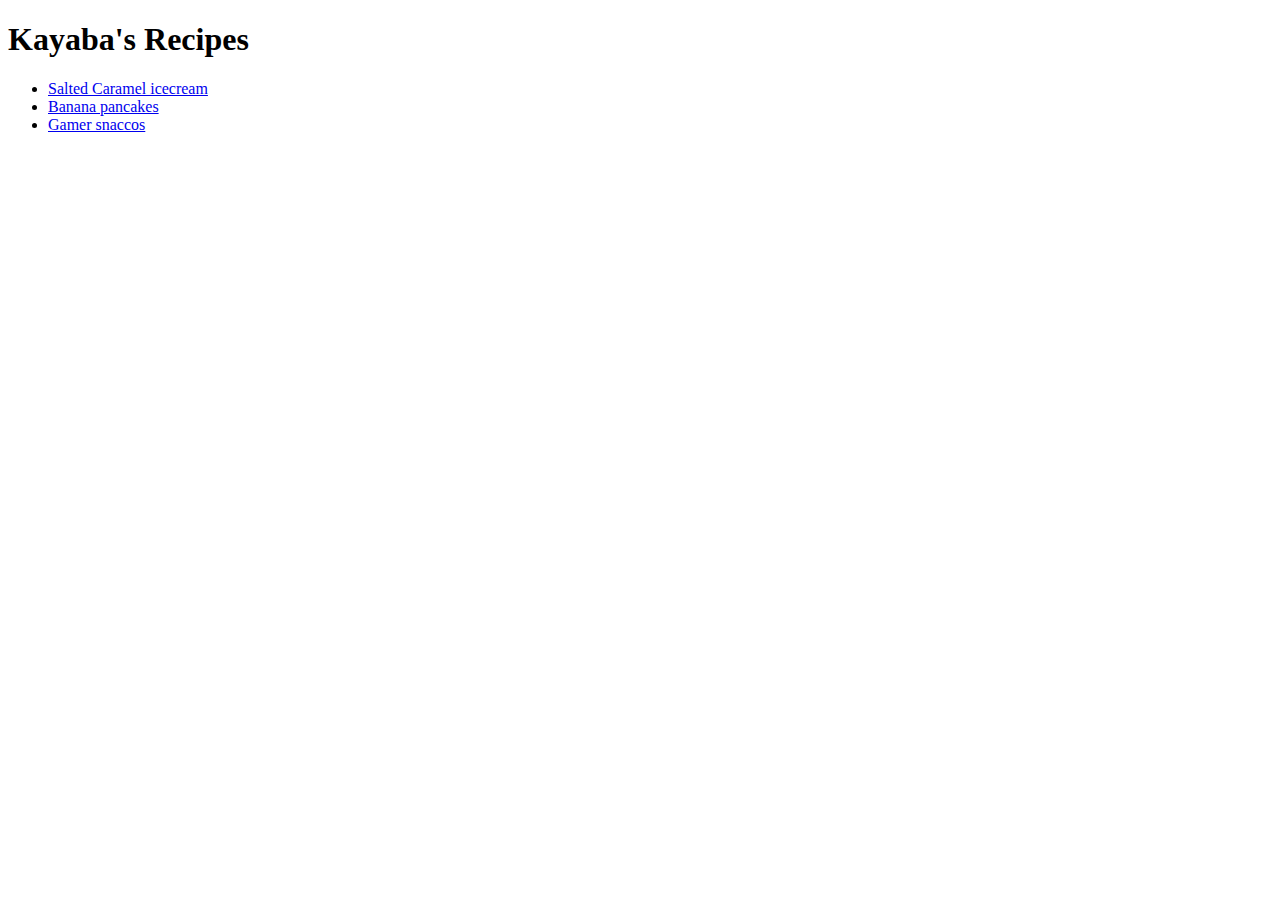
<file: index.html>
<!DOCTYPE html>
<html lang="en">
<head>
    <meta charset="UTF-8">
    <meta http-equiv="X-UA-Compatible" content="IE=edge">
    <meta name="viewport" content="width=device-width, initial-scale=1.0">
    <link rel=""stylesheet" href="styles.css">
    <title>Kayaba's Recipes</title>
</head>
<body>
    <h1>Kayaba's Recipes</h1>
    <ul>
        <li><a href="recipes/salt-cara-ice.html">Salted Caramel icecream</a></li>
        <li><a href="recipes/banana-pancakes.html">Banana pancakes</a></li>
        <li><a href="recipes/video-game-snaccos.html">Gamer snaccos</a></li>
    </ul>
    
</body>
</html>
</file>
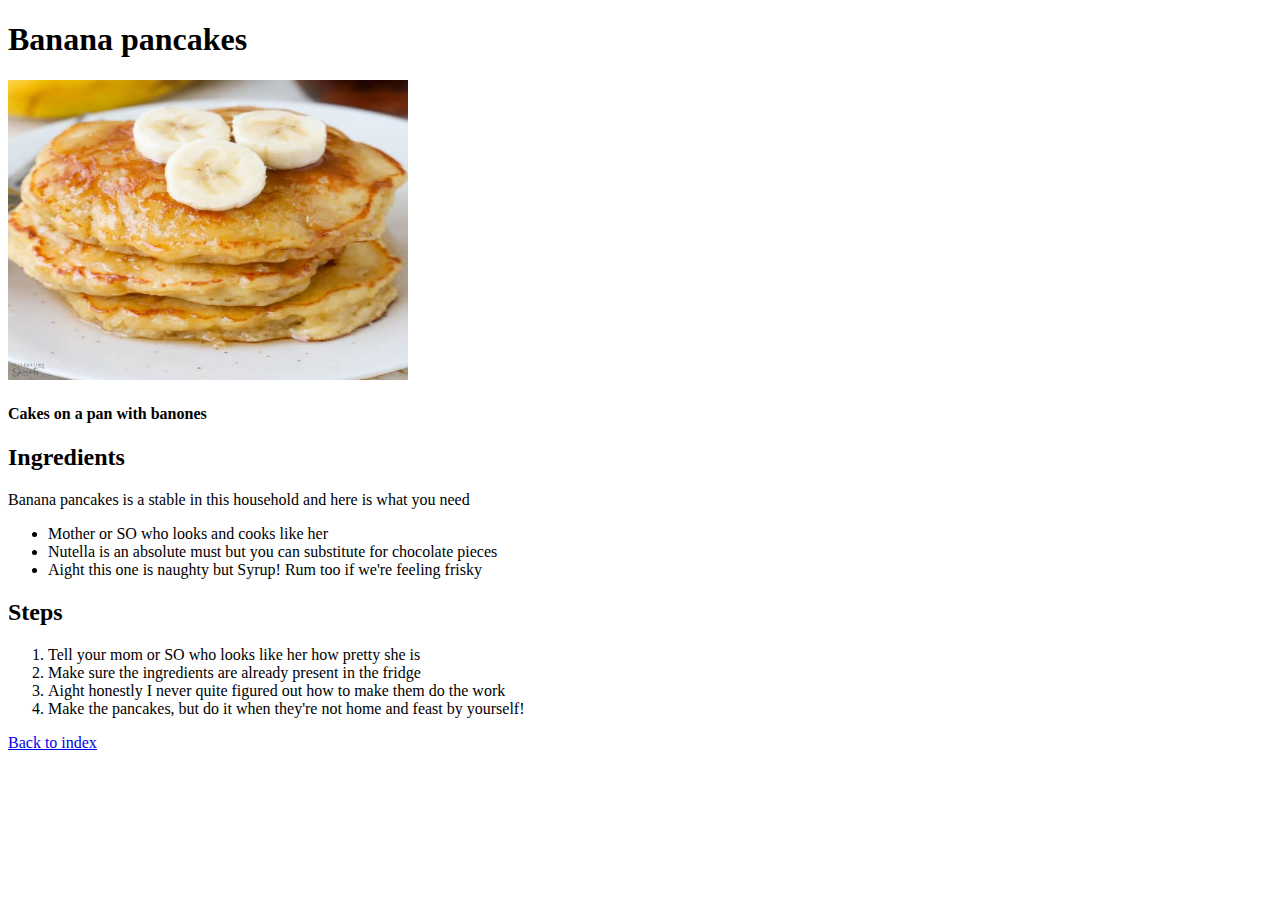
<file: recipes/banana-pancakes.html>
<!DOCTYPE html>
<html lang="en">

<head>
    <meta charset="UTF-8">
    <meta http-equiv="X-UA-Compatible" content="IE=edge">
    <meta name="viewport" content="width=device-width, initial-scale=1.0">
    <title>Banana pancakes</title>
</head>

<body>
    <h1>Banana pancakes</h1>
    <img src="images/pananapancakes.jpg" alt="Image of salted caramel Ice cream" width="400" height="300">
    <h4>Cakes on a pan with banones</h4>
    <h2>Ingredients</h2>
    <p>Banana pancakes is a stable in this household and here is what you need</p>
    <p>
        <ul>
            <li>Mother or SO who looks and cooks like her</li>
            <li>Nutella is an absolute must but you can substitute for chocolate pieces</li>
            <li>Aight this one is naughty but Syrup! Rum too if we're feeling frisky</li>
        </ul>
    </p>
    <h2>Steps</h2>
    <p>
        <ol>
            <li>Tell your mom or SO who looks like her how pretty she is</li>
            <li>Make sure the ingredients are already present in the fridge</li>
            <li>Aight honestly I never quite figured out how to make them do the work</li>
            <li>Make the pancakes, but do it when they're not home and feast by yourself!</li>
        </ol>
    </p>
    <p>
        <li><a href="../index.html">Back to index</a></li>
    </p>
</body>

</html>
</file>
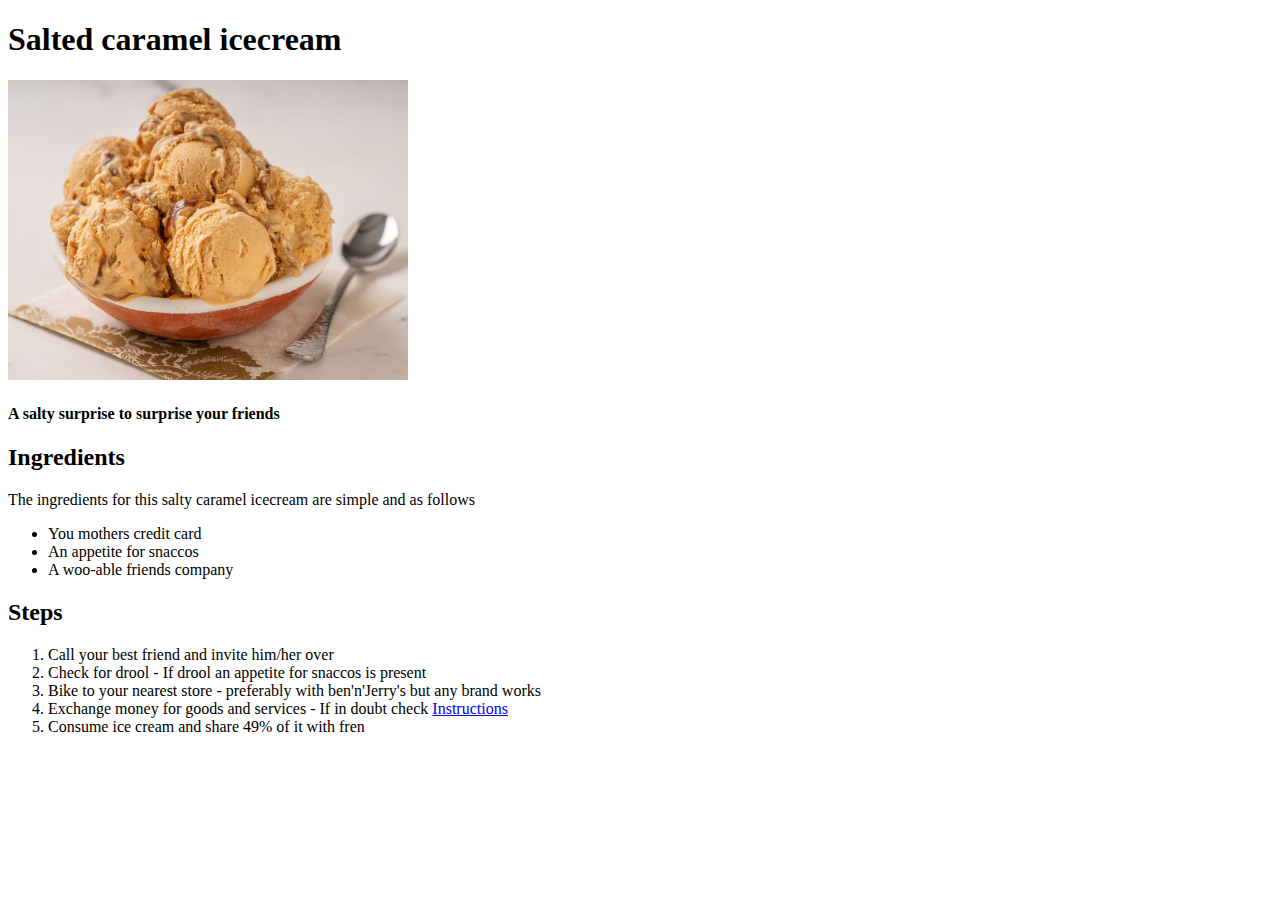
<file: recipes/salt-cara-ice.html>
<!DOCTYPE html>
<html lang="en">

<head>
    <meta charset="UTF-8">
    <meta http-equiv="X-UA-Compatible" content="IE=edge">
    <meta name="viewport" content="width=device-width, initial-scale=1.0">
    <title>Salt-Cara-Ice</title>
</head>

<body>
    <h1>Salted caramel icecream</h1>
    <img src="images/saltcaraice" alt="Image of salted caramel Ice cream" width="400" height="300">
    <h4>A salty surprise to surprise your friends</h4>
    <h2>Ingredients</h2>
    <p>The ingredients for this salty caramel icecream are simple and as follows</p>
    <p>
        <ul>
            <li>You mothers credit card</li>
            <li>An appetite for snaccos</li>
            <li>A woo-able friends company</li>
        </ul>
    </p>
    <h2>Steps</h2>
    <p>
        <ol>
            <li>Call your best friend and invite him/her over</li>
            <li>Check for drool - If drool an appetite for snaccos is present</li>
            <li>Bike to your nearest store - preferably with ben'n'Jerry's but any brand works</li>
            <li>Exchange money for goods and services - If in doubt check <a href="https://www.youtube.com/watch?v=A81DYZh6KaQ">Instructions</a></href></li>
            <li>Consume ice cream and share 49% of it with fren</li>
        </ol>
    </p>
</body>

</html>
</file>
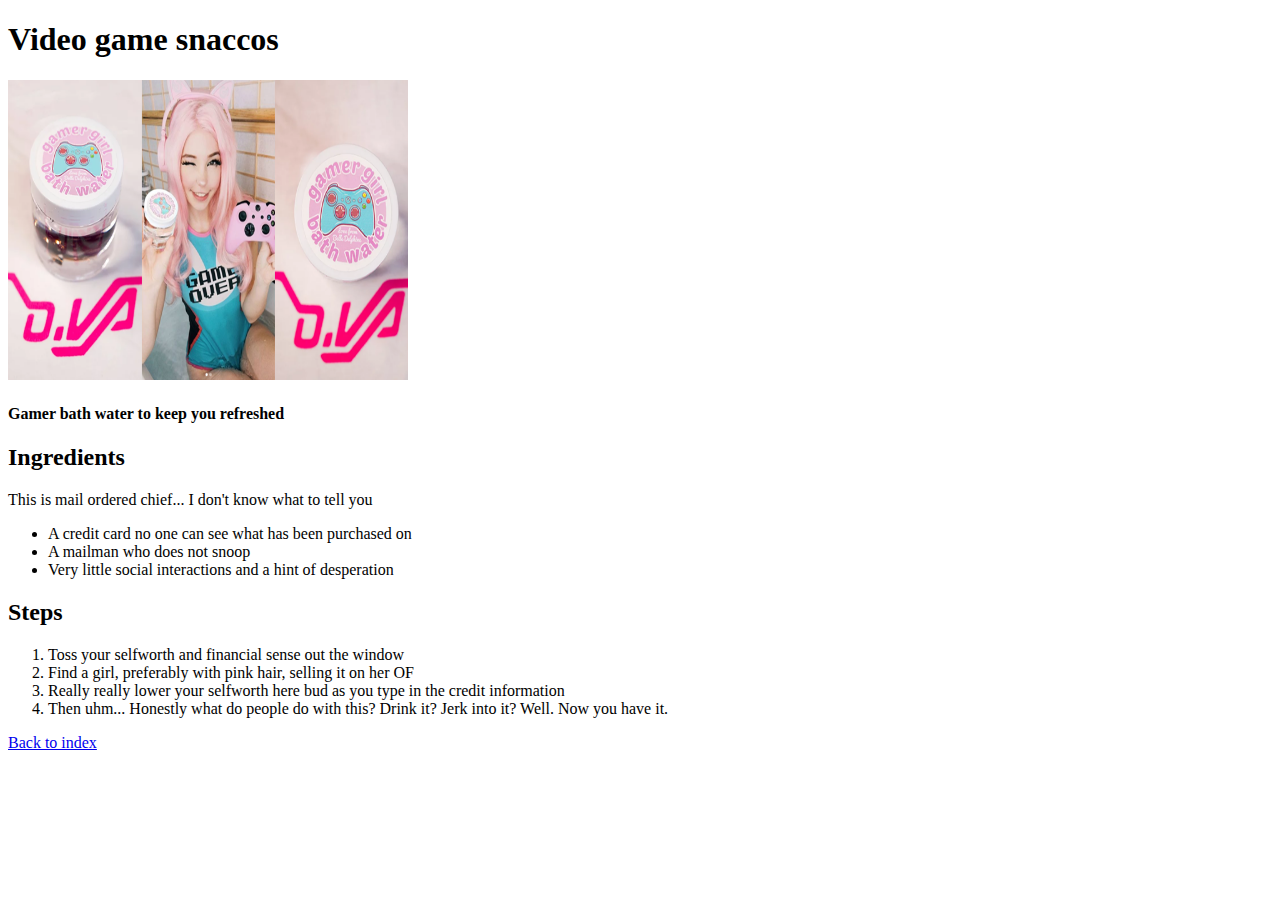
<file: recipes/video-game-snaccos.html>
<!DOCTYPE html>
<html lang="en">

<head>
    <meta charset="UTF-8">
    <meta http-equiv="X-UA-Compatible" content="IE=edge">
    <meta name="viewport" content="width=device-width, initial-scale=1.0">
    <title>Video-game-Snaccos</title>
</head>

<body>
    <h1>Video game snaccos</h1>
    <img src="images/gamer-snack-bath-water.jpeg" alt="Image of salted caramel Ice cream" width="400" height="300">
    <h4>Gamer bath water to keep you refreshed</h4>
    <h2>Ingredients</h2>
    <p>This is mail ordered chief... I don't know what to tell you</p>
    <p>
        <ul>
            <li>A credit card no one can see what has been purchased on</li>
            <li>A mailman who does not snoop</li>
            <li>Very little social interactions and a hint of desperation</li>
        </ul>
    </p>
    <h2>Steps</h2>
    <p>
        <ol>
            <li>Toss your selfworth and financial sense out the window</li>
            <li>Find a girl, preferably with pink hair, selling it on her OF</li>
            <li>Really really lower your selfworth here bud as you type in the credit information</li>
            <li>Then uhm... Honestly what do people do with this? Drink it? Jerk into it? Well. Now you have it.</li>
        </ol>
    </p>
    <p>
        <li><a href="../index.html">Back to index</a></li>
    </p>
</body>

</html>
</file>
<file: styles.css>
/* External stylesheet */
</file>
